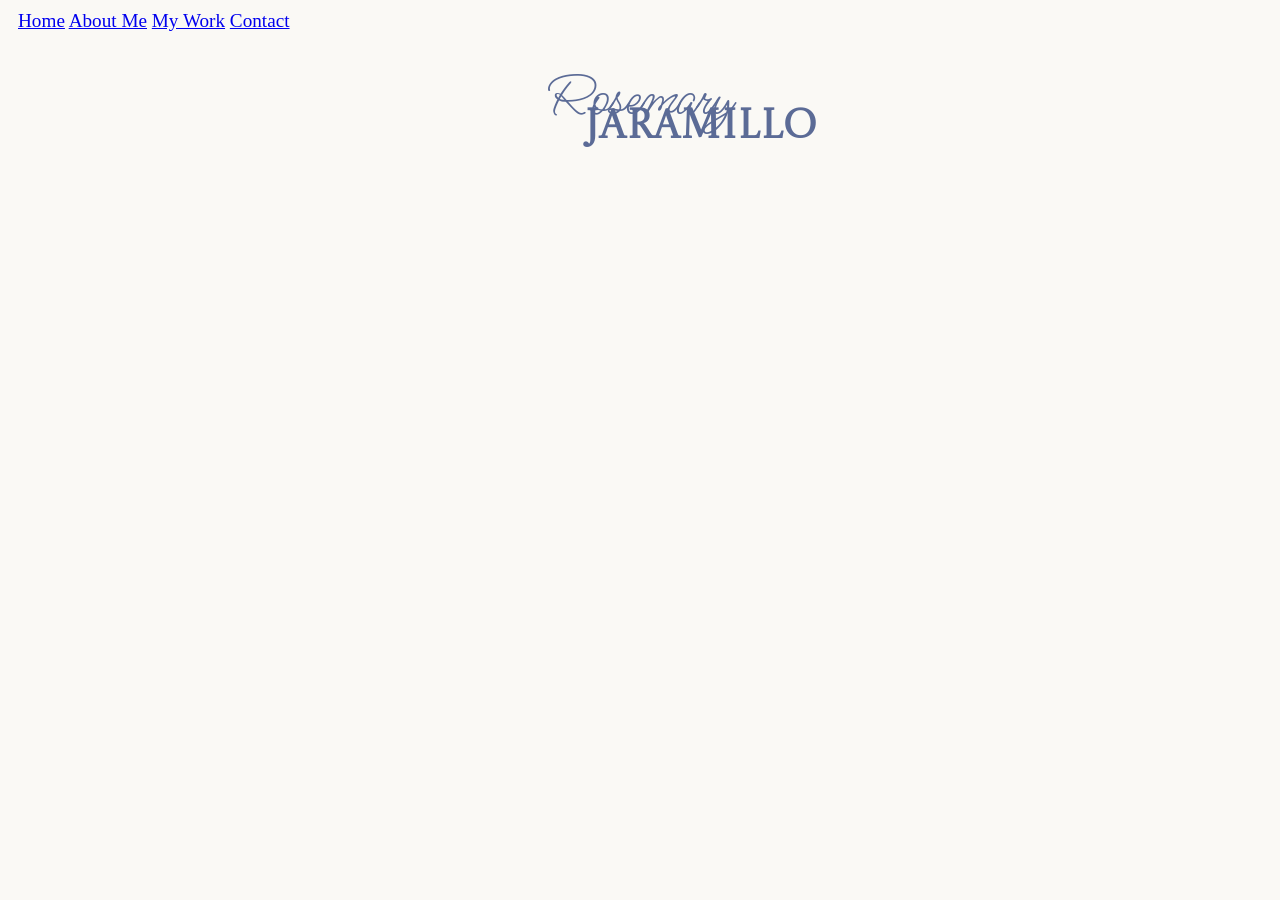
<file: index.html>
<!DOCTYPE html>
<html lang="en">
<head>
    <meta charset="UTF-8">
    <meta name="viewport" content="width=device-width, initial-scale=1.0">
    <title>Rosie</title>

    <link rel="preconnect" href="https://fonts.googleapis.com">
    <link rel="preconnect" href="https://fonts.gstatic.com" crossorigin>
    <link href="https://fonts.googleapis.com/css2?family=Castoro+Titling&family=Ms+Madi&display=swap" rel="stylesheet">
    <link href="https://fonts.googleapis.com/css2?family=Cinzel:wght@700&display=swap" rel="stylesheet">

    <link rel="stylesheet" href="global.css">
    <link rel="stylesheet" href="navbar.css">
</head>
<body>
    <nav-bar></nav-bar>
    <h1 class="titles-container">
        <span class="cursive-title">Rosemary</span>
        <span class="normal-title">Jaramillo</span>
    </h1>
    
    <script src="./navbar.js"></script>
</body>
</html>
</file>
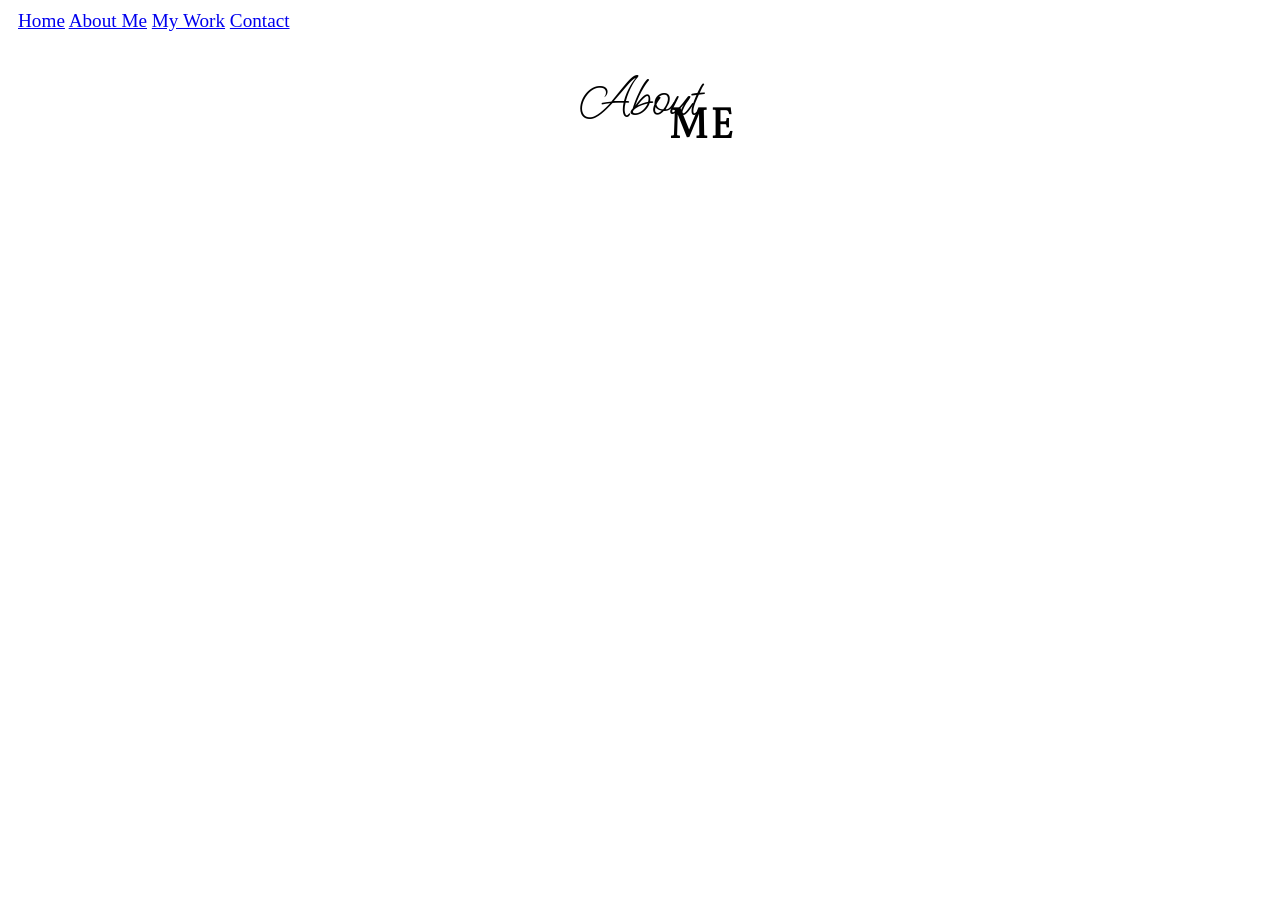
<file: aboutme.html>
<!DOCTYPE html>
<html lang="en">
<head>
    <meta charset="UTF-8">
    <meta name="viewport" content="width=device-width, initial-scale=1.0">
    <title>About Me</title>
    
    <link rel="preconnect" href="https://fonts.googleapis.com">
    <link rel="preconnect" href="https://fonts.gstatic.com" crossorigin>
    <link href="https://fonts.googleapis.com/css2?family=Castoro+Titling&family=Ms+Madi&display=swap" rel="stylesheet">
    <link href="https://fonts.googleapis.com/css2?family=Cinzel:wght@700&display=swap" rel="stylesheet">
    
    <link rel="stylesheet" href="styles.css">
</head>
<body>
    <nav-bar></nav-bar>
    <h1 class="titles">
        <span class="ms-madi-regular">About</span>
        <span class="castoro-titling-regular">Me</span>
    </h1>
    
    <script src="./navbar.js"></script>
</body>
</html>
</file>
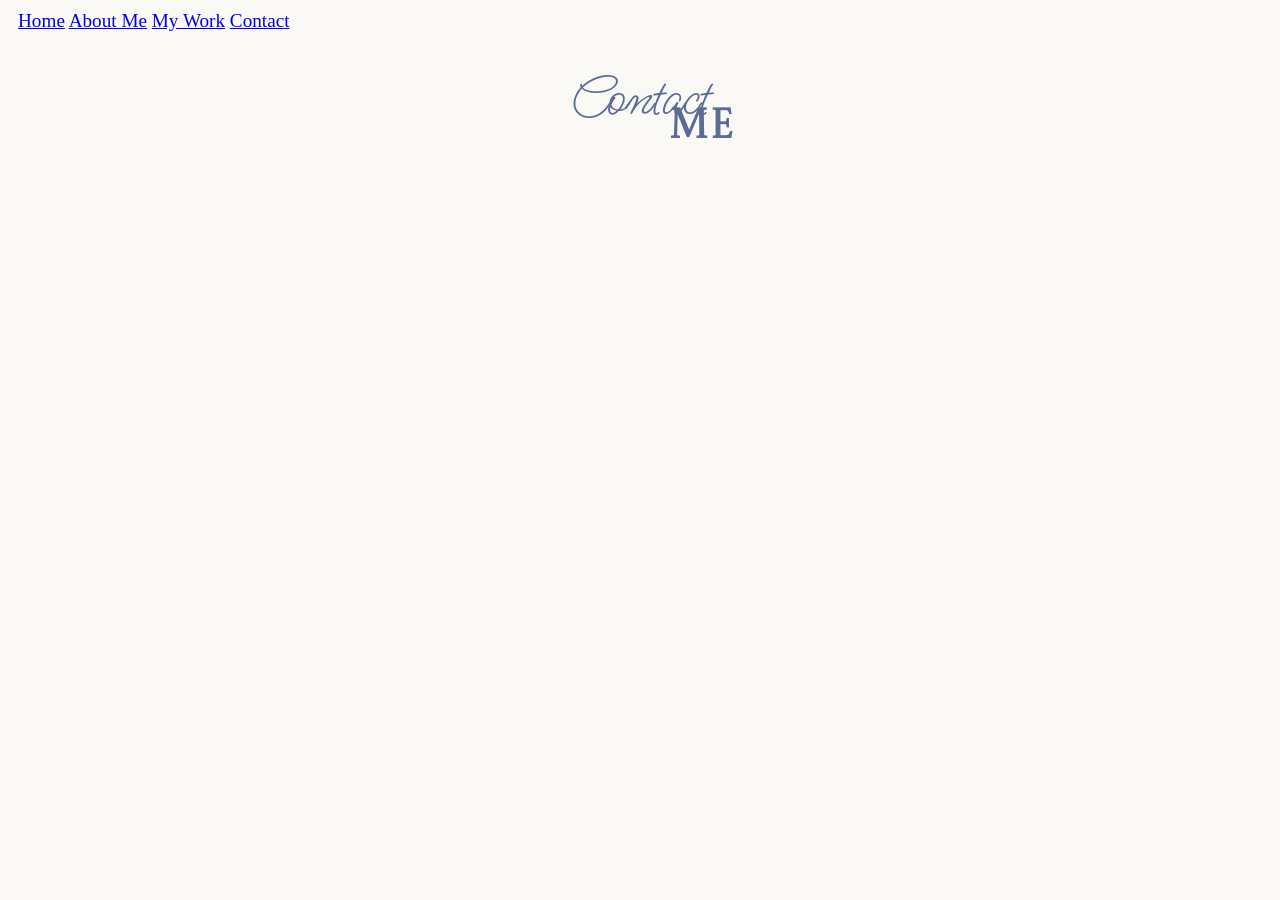
<file: contact.html>
<!DOCTYPE html>
<html lang="en">
<head>
    <meta charset="UTF-8">
    <meta name="viewport" content="width=device-width, initial-scale=1.0">
    <title>Contact</title>
    <link rel="stylesheet" href="global.css">
    <link rel="stylesheet" href="navbar.css">

    <link rel="preconnect" href="https://fonts.googleapis.com">
    <link rel="preconnect" href="https://fonts.gstatic.com" crossorigin>
    <link href="https://fonts.googleapis.com/css2?family=Castoro+Titling&family=Ms+Madi&display=swap" rel="stylesheet">
    <link href="https://fonts.googleapis.com/css2?family=Cinzel:wght@700&display=swap" rel="stylesheet">
</head>
<body>
    <nav-bar></nav-bar>
    <h1 class="titles-container">
        <span class="cursive-title">Contact</span>
        <span class="normal-title">Me</span>
    </h1>
    <script src="./navbar.js"></script>
</body>
</html>
</file>
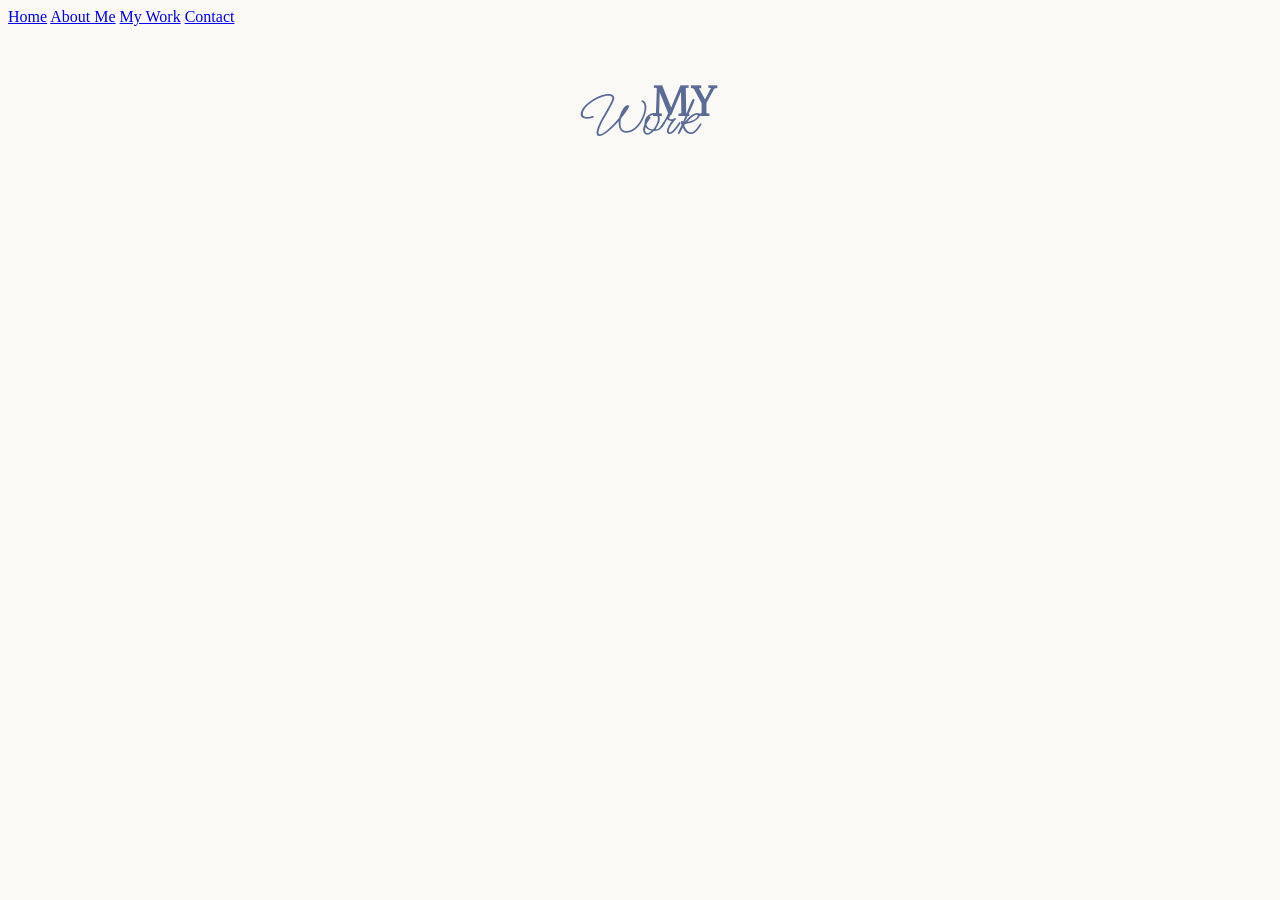
<file: my-work.html>
<!DOCTYPE html>
<html lang="en">
<head>
    <meta charset="UTF-8">
    <meta name="viewport" content="width=device-width, initial-scale=1.0">
    <title>My Work</title>
    <link rel="stylesheet" href="global.css">

    <link rel="preconnect" href="https://fonts.googleapis.com">
    <link rel="preconnect" href="https://fonts.gstatic.com" crossorigin>
    <link href="https://fonts.googleapis.com/css2?family=Castoro+Titling&family=Ms+Madi&display=swap" rel="stylesheet">
    <link href="https://fonts.googleapis.com/css2?family=Cinzel:wght@700&display=swap" rel="stylesheet">
</head>
<body>
    <nav-bar></nav-bar>
    <h1 class="titles-container">
        <span class="normal-title-inverse">My</span>
        <span class="cursive-title-inverse">Work</span>
    </h1>
    <script src="./navbar.js"></script>
</body>
</html>
</file>
<file: global.css>
body{
    background-color: #FAF9F5;
}
.titles-container {
  display: flex;
  flex-direction: column;
  align-items: center;
  text-align: center;
  margin: 40px 0;
  color: #5B6B96;
}

.cursive-title {
  font-family: "Ms Madi", cursive;
  font-size: 3.5rem;
  font-weight: 400;
  line-height: 1;
}

.normal-title {
  font-family: "Castoro Titling", serif;
  font-size: 2.5rem;
  font-weight: 800;
  line-height: 1;
  margin-top: -0.5em; 
  margin-left: 3.0em;
  position: relative;
}

.cursive-title-inverse {
  font-family: "Ms Madi", cursive;
  font-size: 3.5rem;
  font-weight: 400;
  line-height: 1;
  margin-top: -0.6em;
}

.normal-title-inverse {
  font-family: "Castoro Titling", serif;
  font-size: 2.5rem;
  font-weight: 800;
  line-height: 1;
  margin-left: 2.1em;
  margin-top: 0.5em;
  position: relative;
}
</file>
<file: navbar.css>
.navbar {
  margin: 10px;
  font-size: larger;
}
</file>
<file: styles.css>
.navbar {
  margin: 10px;
  font-size: larger;
}

.titles {
  display: flex;
  flex-direction: column;
  align-items: center;
  text-align: center;
  margin: 40px 0;
}

.ms-madi-regular {
  font-family: "Ms Madi", cursive;
  font-size: 3.5rem;
  font-weight: 400;
  line-height: 1;
}



.castoro-titling-regular {
  font-family: "Castoro Titling", serif;
  font-size: 2.5rem;
  font-weight: 800;
  line-height: 1;
  margin-top: -0.5em; 
  margin-left: 3.0em;
  position: relative;
  
}
</file>
